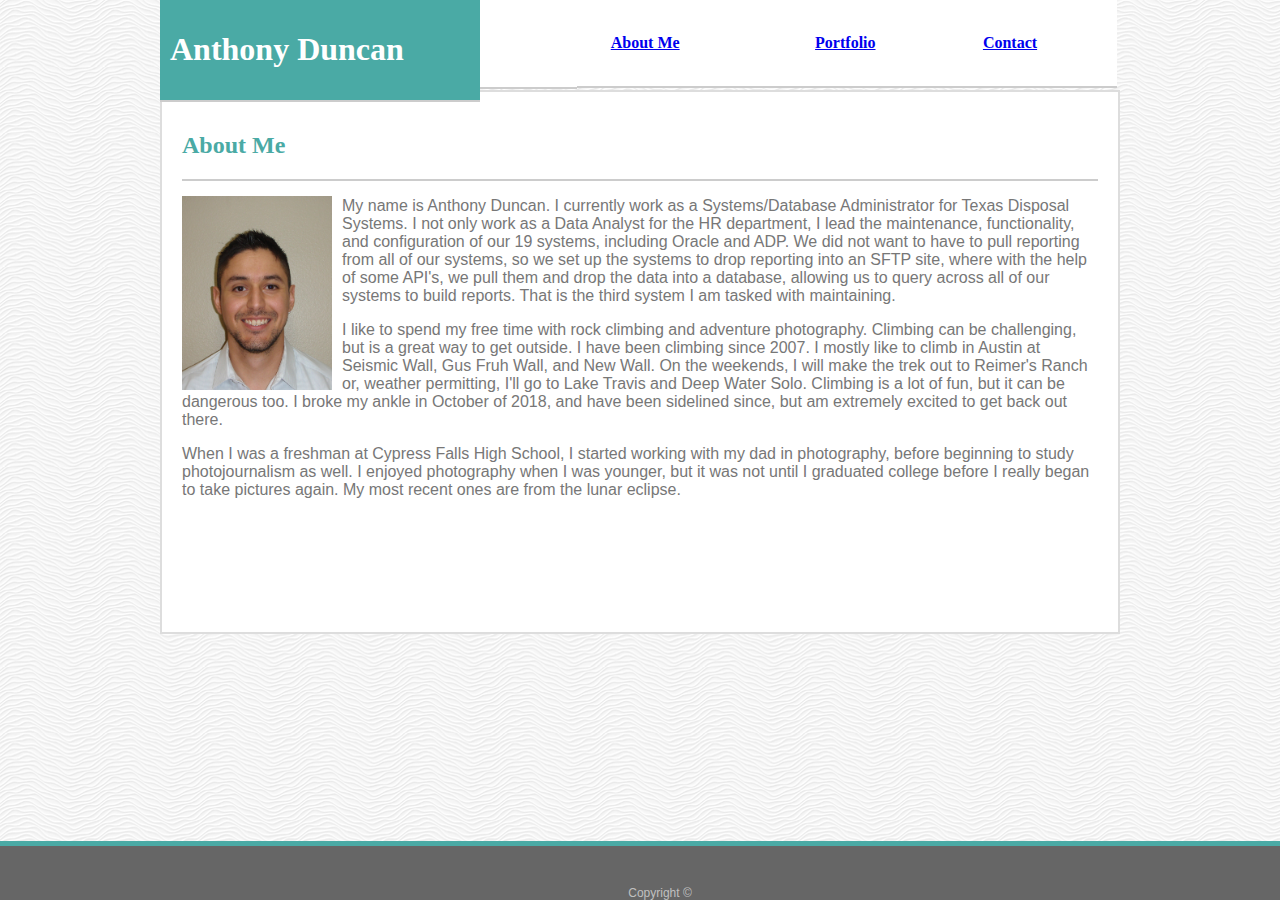
<file: index.html>
<!DOCTYPE html>
<html lang="en-us">
<head>
    <meta charset="UTF-8">
    <title>About Me</title>
    <link rel="stylesheet" type="text/css" href="./assets/css/style.css">
</head>
<body>
    <section id="Name"><h1>Anthony Duncan</h1></section>
    <section id="Blank"></section>
    <section id="About"><a href="./index.html">About Me</a></section>
    <section id ="Portfolio"><a href="./portfolio.html">Portfolio</a></section>
    <section id ="Contact"><a href="./contact.html">Contact</a></section>


<br/><br/><br/><br/><br/>

<div class = "container">
    <section id="About_Me"><h2>About Me</h2></section>
    <img class="Anthony_Portrait" width = "150px" src="./assets/images/Anthony Portrait.JPG" alt="Portrait of Anthony Duncan">
    <p class= "Paragraph_1">
        My name is Anthony Duncan. I currently work as a Systems/Database Administrator for Texas Disposal Systems. I not only work as a Data Analyst for the HR department, I lead the maintenance, functionality, and configuration of our 19 systems, including Oracle and ADP. We did not want to have to pull reporting from all of our systems, so we set up the systems to drop reporting into an SFTP site, where with the help of some API's, we pull them and drop the data into a database, allowing us to query across all of our systems to build reports. That is the third system I am tasked with maintaining. 
    </p>
    <p class="Paragraph_2">
        I like to spend my free time with rock climbing and adventure photography. Climbing can be challenging, but is a great way to get outside. I have been climbing since 2007. I mostly like to climb in Austin at Seismic Wall, Gus Fruh Wall, and New Wall. On the weekends, I will make the trek out to Reimer's Ranch or, weather permitting, I'll go to Lake Travis and Deep Water Solo. Climbing is a lot of fun, but it can be dangerous too. I broke my ankle in October of 2018, and have been sidelined since, but am extremely excited to get back out there.
    </p> 
    <p class = "Paragraph_3">
        When I was a freshman at Cypress Falls High School, I started working with my dad in photography, before beginning to study photojournalism as well. I enjoyed photography when I was younger, but it was not until I graduated college before I really began to take pictures again. My most recent ones are from the lunar eclipse.
    </p>
</div>

<footer>
    Copyright &copy;
</footer>
</body>
</html>
<!-- 
Link all the pages together

 -->
</file>
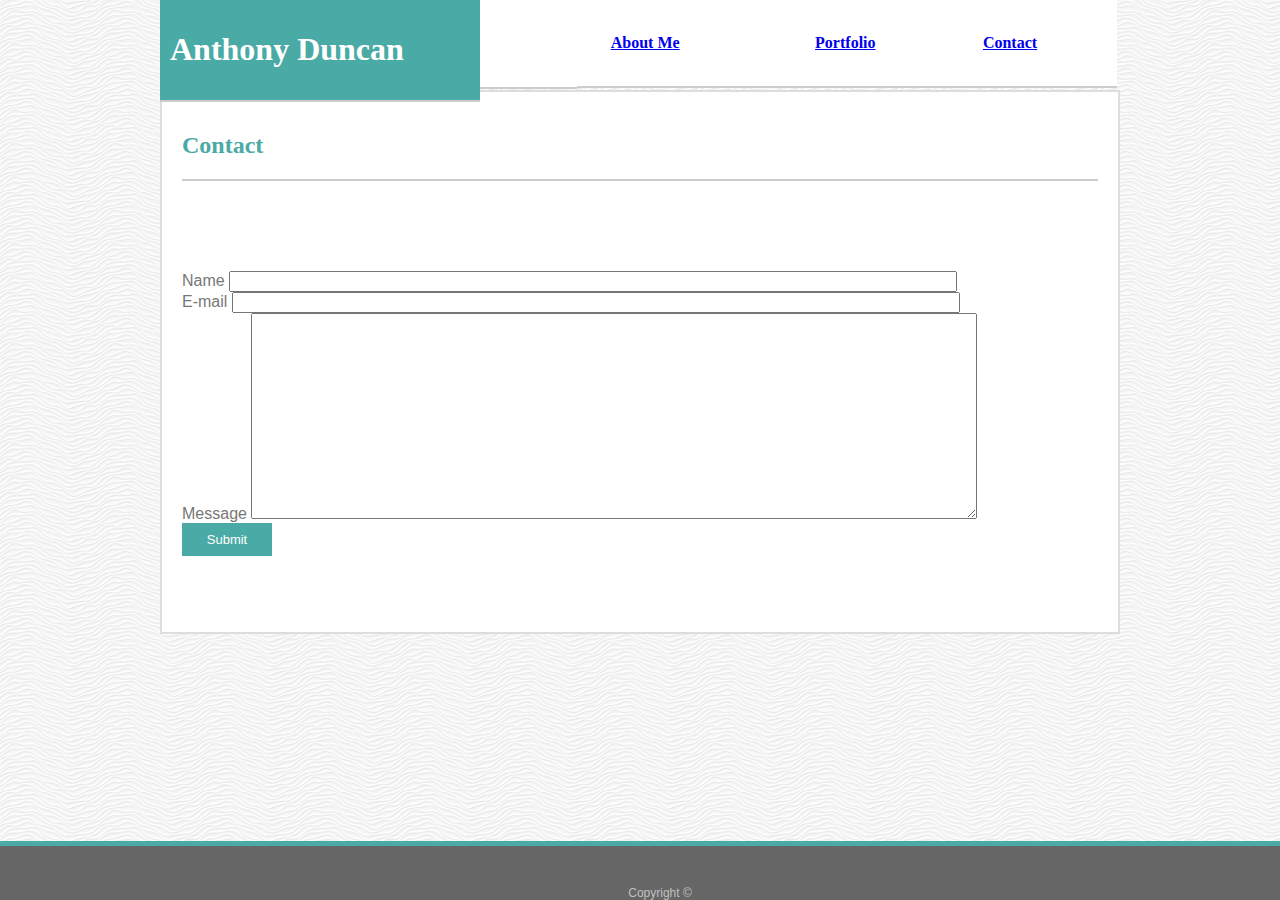
<file: contact.html>
<!DOCTYPE html>
<html lang="en-us">
<head>
    <meta charset="UTF-8">
    <title>Contact</title>
    <link rel="stylesheet" type="text/css" href="./assets/css/style.css">
</head>
<body>
    <section id="Name"><h1>Anthony Duncan</h1></section>
    <section id="Blank"></section>
    <section id="About"><a href="./index.html">About Me</a></section>
    <section id ="Portfolio"><a href="./portfolio.html">Portfolio</a></section>
    <section id ="Contact"><a href="./contact.html">Contact</a></section>

<br/><br/><br/><br/><br/>

<div class = "container">
    <section id="Contact_header"><h2>Contact</h2></section>
    <br/><br/><br/><br/><br/>

    <div class="formField">
            <form>
                <div>
                    <label for="name">Name</label>
                    <input type="text" id="name" name="text">
                </div>
                <div>
                    <label for="mail">E-mail</label>
                    <input type="email" id="mail" name="text">
                </div>
                <div>
                    <label for="msg">Message</label>
                    <textarea id="msg" name="text"></textarea>
                </div>
                <input id="submit" type="submit" value="Submit">
            </form>
        </div>

</div>
<footer>
    Copyright &copy;
</footer>
</body>
</html>
</file>
<file: assets/css/style.css>
#Name {
    float: left;
    padding: 10px;
    width: 300px;
    color: #ffffff;
    font-family: Georgia, 'Times New Roman', Times, serif;
    font-weight: bold;
    background: #4aaaa5;
    border-bottom: solid #cccccc 2px;
}

#Blank {
    float: left;
    padding: 43.4065px;
    width: 10px;
    color: #777777;
    font-family: Georgia, 'Times New Roman', Times, serif;
    font-weight: bold;
    background: #ffffff;
    border-bottom: solid #cccccc 2px;
}

#About {
    float: left;
    padding: 33.91px;
    width: 136.57px;
    color: #777777;
    font-family: Georgia, 'Times New Roman', Times, serif;
    font-weight: bold;
    background: #ffffff;
    border-bottom: solid #cccccc 2px;
}

#Portfolio {
    float: left;
    padding: 33.91px;
    width: 100px;
    color: #777777;
    font-family: Georgia, 'Times New Roman', Times, serif;
    font-weight: bold;
    background: #ffffff;
    border-bottom: solid #cccccc 2px;
}

#Contact {
    float: left;
    padding: 33.91px;
    width: 100px;
    color: #777777;
    font-family: Georgia, 'Times New Roman', Times, serif;
    font-weight: bold;
    background: #ffffff;
    border-bottom: solid #cccccc 2px;
}

body {
    clear: both;
    overflow: auto;
    width: 960px;
    margin: auto;
    font-family: 'Arial', 'Helvetica Neue', Helvetica, sans-serif;
    color: #777777;
    background-image: url(../images/white-waves.png);
    background-color: #ffffff;
    
}

#About_Me {
    padding: 0px;
    color: #4aaaa5;
    font-family: Georgia, 'Times New Roman', Times, serif;
    font-weight: bold;
    background: #ffffff;
    border-bottom: solid #cccccc 2px;
}

#Contact_header {
    padding: 0px;
    color: #4aaaa5;
    font-family: Georgia, 'Times New Roman', Times, serif;
    font-weight: bold;
    background: #ffffff;
    border-bottom: solid #cccccc 2px;
}

#Portfolio_header {
    padding: 0px;
    color: #4aaaa5;
    font-family: Georgia, 'Times New Roman', Times, serif;
    font-weight: bold;
    background: #ffffff;
    border-bottom: solid #cccccc 2px;
}

.container {
    background-color:#ffffff;
    border: solid #dddddd 2px;
    padding: 20px;
    height: 500px;
}

.Anthony_Portrait {
    float: left;
    margin-right: 10px;
    margin-top: 15px;
}

#submit {
    background-color: #4aaaa5;
    width: 90px;
    height: 33px;
    border: none;
    color: #ffffff;
    font-size: 13px;
}

footer {
    clear: both;
    overflow: auto;
    padding-top: 40px;
    padding-left: 20px;
    padding-right: 20px;
    width: 100%;
    font-size: 12px;
    color: #c0c0c0;
    background-color: #666666;
    margin-top: 10px;
    text-align: center;
    border-top: solid #4aaaa5 5px;
    position: fixed;
    left: 0;
    bottom: 0;
}

#Hangman {
    float: left;
    height: 50px;
    width: 30%;
    padding: 10px;
}

.Climbing_low {
    transform: rotate(90deg);
}

.Climbing_high {
    transform: rotate(90deg);
}

.Broken_Ankle {
    transform: rotate(90deg);
}

#RPG_Game {
    float: left;
    height: 50px;
    width: 30%;
    padding: 10px;
}

#Trivia_Game {
    clear: both;
    overflow: auto;
    float: left;
    height: 50px;
    width: 30%;
    padding: 10px;
}

#Rutgers_Info_Widget {
    float: left;
    height: 50px;
    width: 30%;
    padding: 10px;
}

#Rock_Paper_Scissors {
    clear: both;
    overflow: auto;
    float: left;
    height: 50px;
    width: 30%;
    padding: 10px;
}

.formField {
    display: table;
    clear: both;
    width:800px;
}

#mail {
    width:90%;
}

#name {
    width:90%;
}

#msg {
    width:90%;
    height: 200px;
}

.clearfix:after {
    content: "";
    display: table;
    clear: both;
  }
</file>
